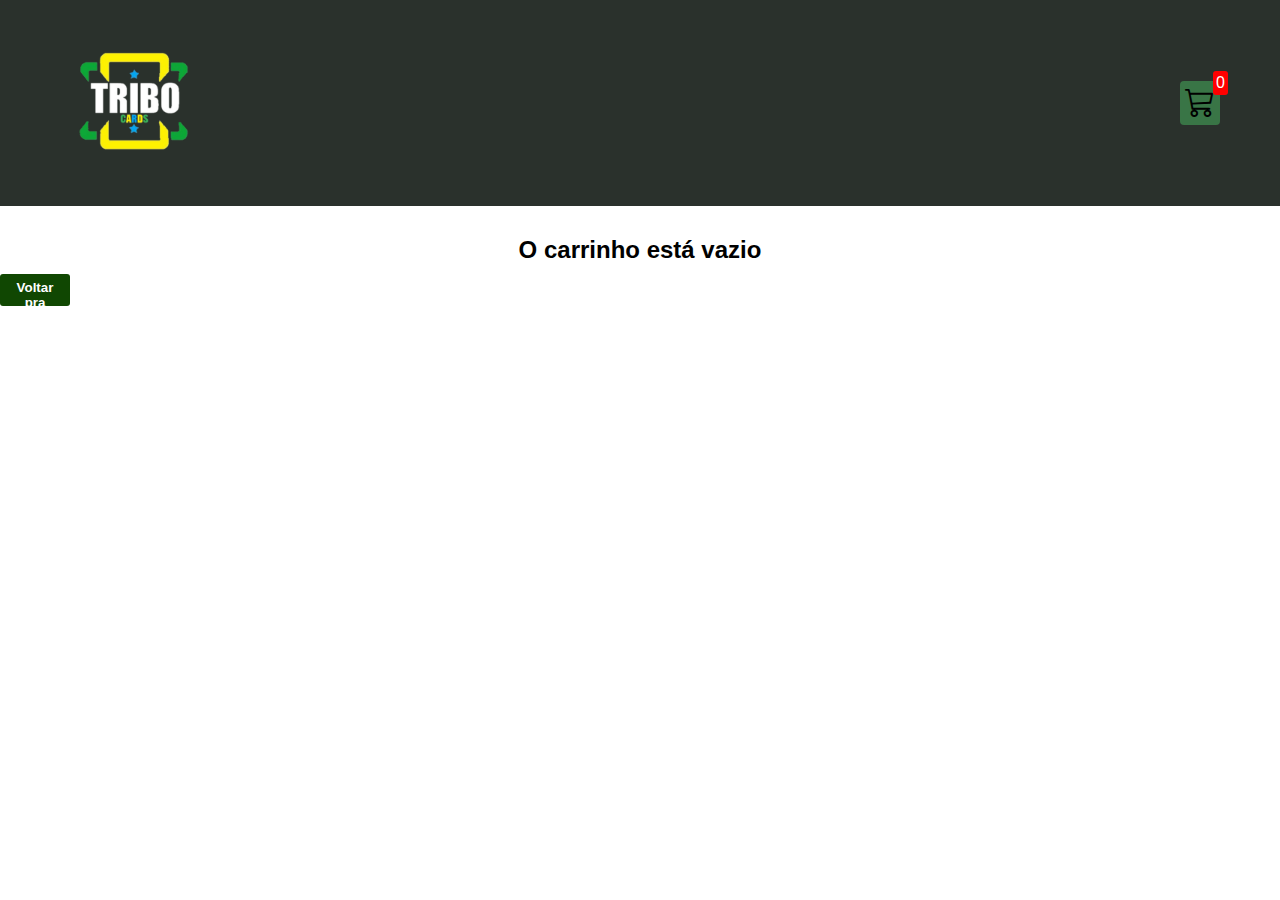
<file: cart.html>
<!DOCTYPE html>
<html lang="en">
<head>
    <meta charset="UTF-8">
    <meta http-equiv="X-UA-Compatible" content="IE=edge">
    <meta name="viewport" content="width=device-width, initial-scale=1.0">
    <title>Tribo Cards</title>
    <link rel="stylesheet" href="src/style.css">
    <link rel="stylesheet" href="https://cdn.jsdelivr.net/npm/bootstrap-icons@1.8.3/font/bootstrap-icons.css">
</head>
<body>
    <div class="navbar">
        <a href="Index.html">
        <h2><img src="/Images/Logos/Logo Tribo Cards.png" id="logo"></h2>
    </a>
    <a href="cart.html">
        <div class="cart">
            <i class="bi bi-cart3"></i>
            <div id="cartAmount" class="cartAmount">0</div>
        </div>
        </a>
        </div>


        <div id="label" class="text-center"></div>
        <div class="shop-cart" id="ShopCart"></div>
</body>
<script src="src/data.js"></script>
<script src="src/cart.js"></script>
</html>
</file>
<file: src/style.css>
*{
    margin: 0;
    padding: 0;
    box-sizing: border-box;
}
body{
    font-family: sans-serif;
}

/**
* !Navbar Style aqui
**/

#logo{
    width: 150px;
    height: 150px;
}

ul{
    list-style: none;
    align-items: center;
    display: flex;
}

li img{
    width: 30px;
    height: 30px;
}

#divBusca{
    background-color:#2F4F4F;
    border:solid 1px;
    border-radius:15px;
    width:500px;
    align-items: center;
    justify-content: space-between;
  }
  
  #txtBusca{
    float:left;
    background-color:transparent;
    padding-left:5px;
    font-style:italic;
    font-size:18px;
    border:none;
    height:32px;
    width:427px;
  }
  button{
    border:none;
    float:left;
    height:32px;
    border-radius:15px;
    width:70px;
    font-weight:bold;
    background:#5F9EA0;
  }

.navbar{
display: flex;
flex-direction: row;
justify-content: space-between;
align-items: center;
background-color: #2a312c;
color: white;
padding: 25px 60px;
margin-bottom: 30px;
}

.cart{
    position: relative;
    background-color: rgb(57, 117, 70);
    color: black;
    font-size: 30px;
    padding: 5px;
    border-radius: 4px;
}

.cartAmount{
    font-size: 16px;
    background-color: red;
    color: rgb(255, 255, 255);
    position: absolute;
    top: -10px;
    right: -8px;
    padding: 3px;
    border-radius: 3px;
}
/**
* !Shop Items Styles estão aqui
**/
.shop{
    display: grid;
    grid-template-columns: repeat(7, 223px);
    gap: 30px;
    justify-content: center;
    margin-bottom: 20px;
}
a{ text-decoration: none;
    color: white;
}
i{
    cursor: pointer;
}

@media (max-width: 1000px){
    .shop{
        grid-template-columns: repeat(2, 223px);
    }
}

@media (max-width: 500px){
    .shop{
        grid-template-columns: repeat(1, 223px);
    }
}

.item{
    border: 2px solid #023047;
    border-radius: 4px;
}

.item .Card{
    width: 100%;
    border-radius: 2px 2px 0 0;
}

.fora-de-estoque{
    font-size: 20px;
    color: red;
    text-align: center;
}

.Fest{
    position: absolute;
    margin-top: 120px;
    width: 225px;
    height: 50px;
}

.details{
  display: flex;
  flex-direction: column;  
  padding: 10px;
  gap: 10px;
}

.price-quantity{
display: flex;
flex-direction: row;
justify-content: space-between;
align-items: center;
}

.buttons{
    display: flex;
    flex-direction: row;
}

/** 
* !Style para Botoes e label
**/

.text-center{
    text-align: center;
    margin-bottom: 20px;
}

.Home, .checkout, .removeAll{
    background-color: #104702;
    color: white;
    border: none;
    padding: 6px;
    border-radius: 3px;
    cursor: pointer;
    margin-top: 10px;
}

.removeAll{
    background-color: darkred;
}

.checkout{
    background-color: green;
}

.bi-x-lg{
    color: red;
    font-weight: bold;
}


/**
* !Style rules for Shopping cart
**/

.shop-cart{
    display: grid;
    grid-template-columns: repeat(1, 320px);
    justify-content: center;
    gap: 15px;
}

/**
* !Style rules for cart Item
**/

.cart-item{
    border: 2px solid #023047;
    border-radius: 5px;
    display: flex;
}

.title-price-x{
    width: 195px;
    display: flex;
    align-items: center;
    justify-content: space-between;
    gap: 10px;
}

.title-price{
    display: flex;
    align-items: center;
}

.cart-item-price{
  background-color:  #212529;
  color: white;
  border-radius: 4px;
  padding: 3px 6px;  
}
</file>
